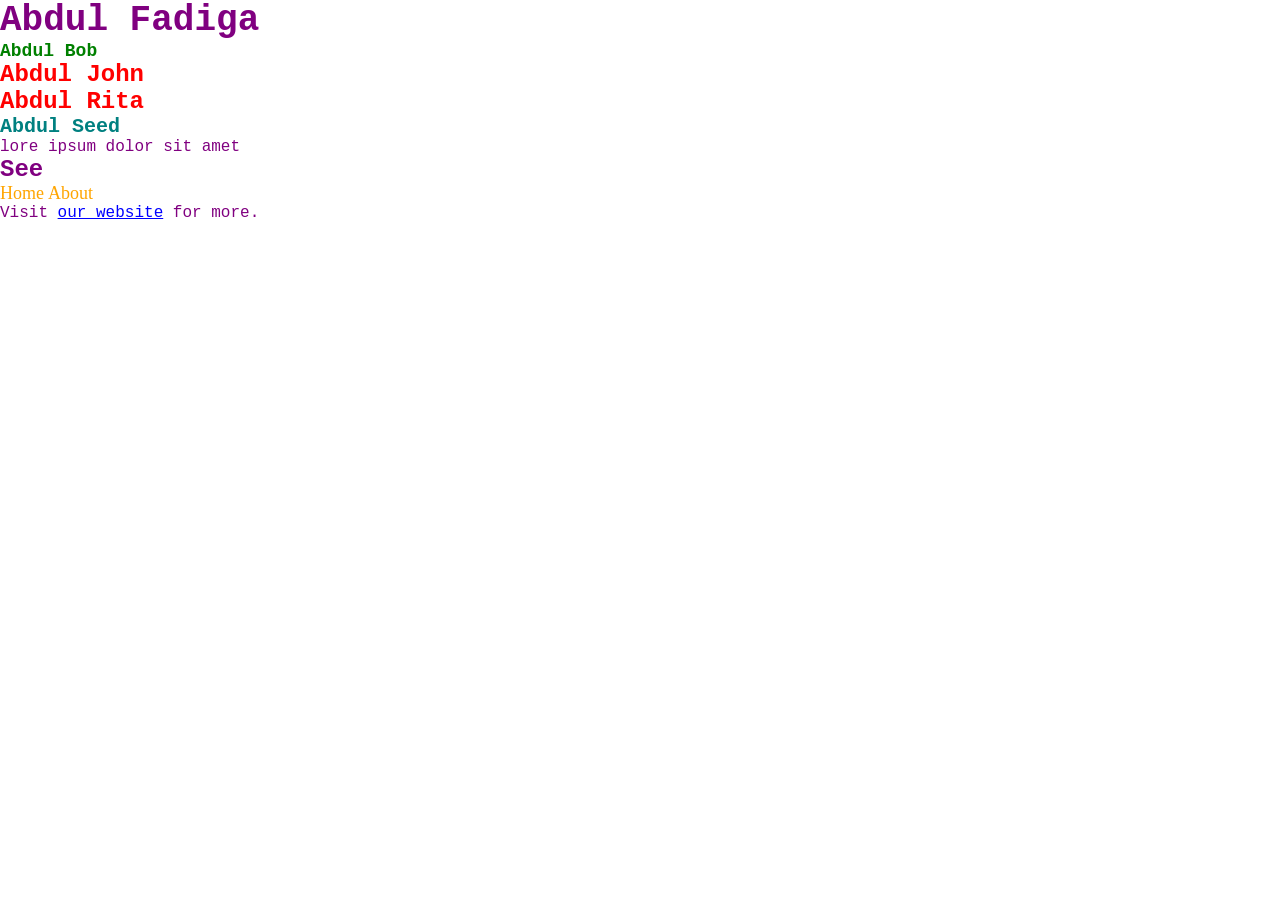
<file: lesson-04-css-basics/index.html>
<!DOCTYPE html>
<html lang="en">
<head>
    <meta charset="UTF-8">
    <meta name="viewport" content="width=device-width, initial-scale=1.0">
    <title>Document</title>
    <link rel="stylesheet" href="styles.css">

</head>
<body>
<h1>Abdul Fadiga</h1>
<h1 class="secondHeading  best">Abdul Bob</h1>
<h1 class="secondHeading">Abdul John</h1>
<h1 class="secondHeading">Abdul Rita</h1>
<h1 id="unique">Abdul Seed</h1>
<p>lore ipsum dolor sit amet</p>
<h2>See</h2>

<nav>
  <a href="#">Home</a>
  <a href="#">About</a>
</nav>

<p>
  Visit <a href="#">our website</a> for more.
</p>



</body>
</html>
</file>
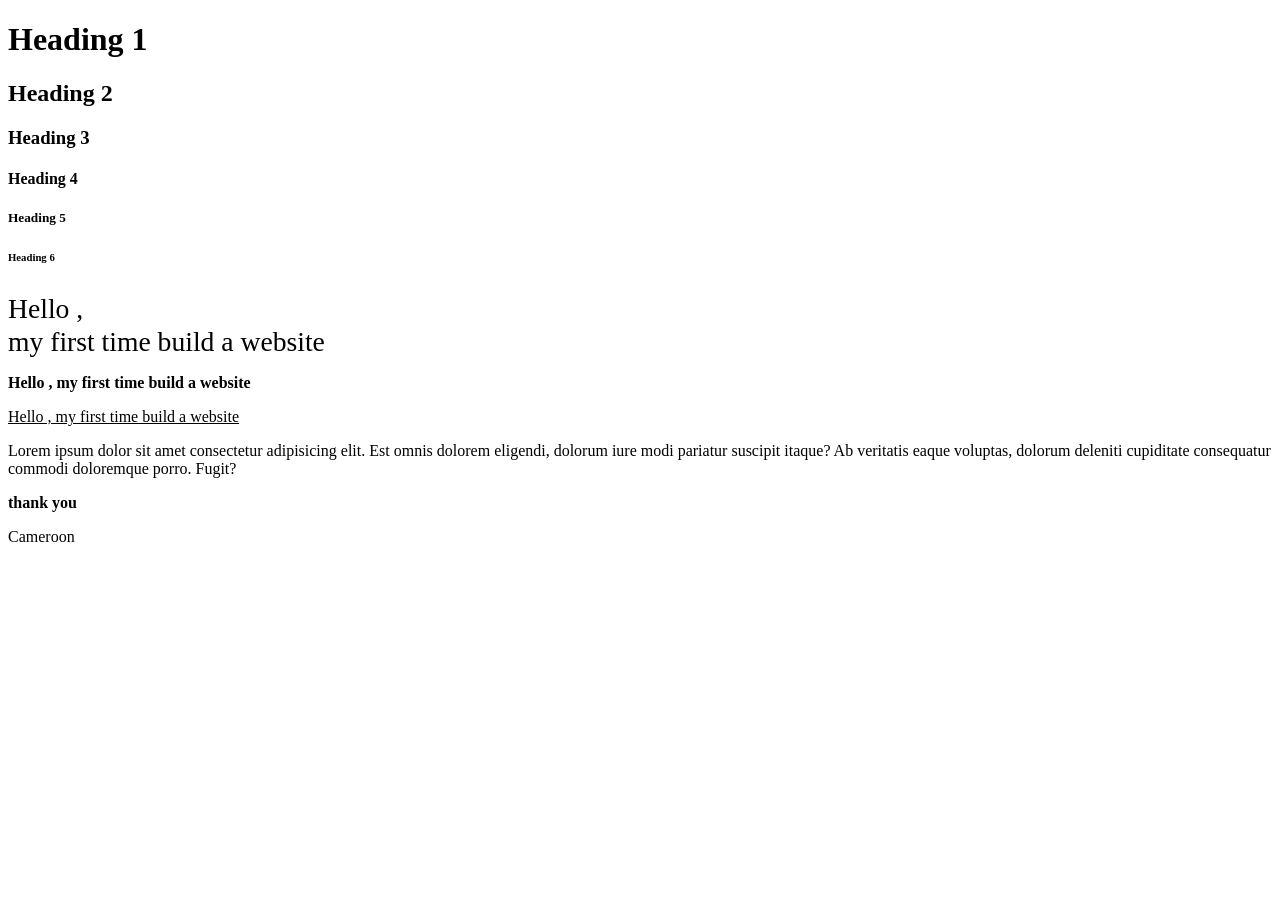
<file: lesson-02-html-fundamentals/examples/index.html>
<!DOCTYPE html>
<html lang="en">
<head>
    <meta charset="UTF-8">
    <meta name="viewport" content="width=device-width, initial-scale=1.0">
    <title>Tracking and refund</title>
</head>
<body>
    <h1>Heading 1</h1>
    <h2>Heading 2</h2>
    <h3>Heading 3</h3>
    <h4>Heading 4</h4>
    <h5>Heading 5</h5>
    <h6>Heading 6</h6>


    <p><big><big><big><big></big>Hello , <br>my first time build a website</big></big></big></big></p>
    <p><strong>Hello , my first time build a website</strong></p>
    <p><u>Hello , my first time build a website</u></p>

    <div>
        <!-- this is paragraph 1 -->
        <p>Lorem ipsum dolor sit amet consectetur adipisicing elit. Est omnis dolorem eligendi, dolorum iure modi pariatur suscipit itaque? Ab veritatis eaque voluptas, dolorum deleniti cupiditate consequatur commodi doloremque porro. Fugit?</p>
        <p><b>thank you</b></p>
        <p>Came<span>ro</span><span>on</span></p>
    </div>

</body>


</html>
</file>
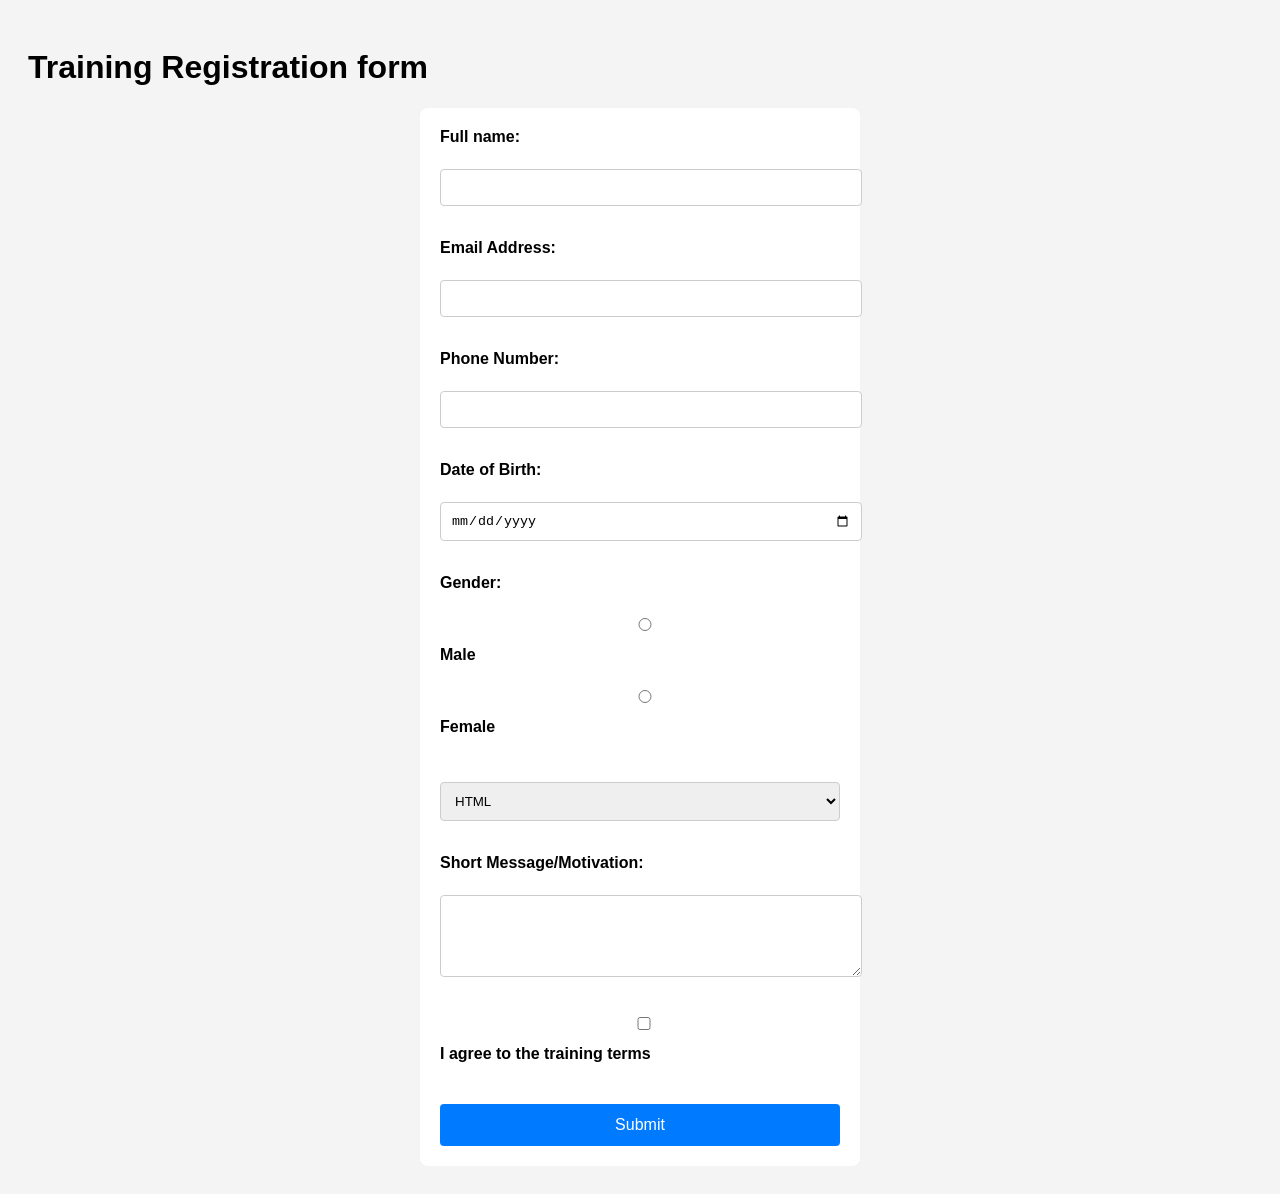
<file: Registration_form/Registration_form.html>
<!DOCTYPE html>
<html lang="en">

<head>
    <meta charset="UTF-8">
    <meta name="viewport" content="width=device-width, initial-scale=1.0">
    <title>Registration form</title>
    <link rel="stylesheet" href="Form_style.css">
    </head>
    <body>
        <h1>Training Registration form</h1>
        <form>
            <!-- full name -->
             <label for="fullname">Full name:</label><br>
             <input type="text" id="fullname"name="fullname"required>
             <br><br>
             <!-- email -->
              <label for="email">Email Address:</label><br>
              <input type="email" id="email" name="email"required>
              <br><br>
              
              <!-- phone number -->
               <label for="phone">Phone Number:</label><br>
               <input type="tel" id="phone" name="phone"><br><br>
               <!-- date of birth -->
                <label for="dob">Date of Birth:</label><br>
                <input type="date" id="dob" name="dob"><br><br>

                <!-- Gender -->
                 <label>Gender:</label><br>
                 <input type="radio" id="male" name="gender" value="Male">
                 <label for="male">Male</label><br>

                 <input type="radio" id="female" name="gender" value="Female">
                 <label for="female">Female</label><br>
                 
                 <!-- course section -->
                  <label for="course" name="course"></label><br>
                  <select id="course" name="course">
                    <option value="HTML">HTML</option>
                    <option value="CSS">CSS</option>
                    <option value="JavaScript">JavaScript</option>
                  </select>
                 <br><br>

                 <!-- Message -->
                  <label for="message">Short Message/Motivation:</label><br>
                  <textarea id="message" name="message" rows="4" cols="40"></textarea>
                  <br><br>

                  <!-- terms -->
                   <input type="checkbox" id="terms" name="terms"required>
                   <label for="terms">I agree to the training terms</label>
                   <br><br>

                   <!-- Submit -->
                    <button type="submit">Submit</button>

                    </form>

                
    </body>
    </html>
</file>
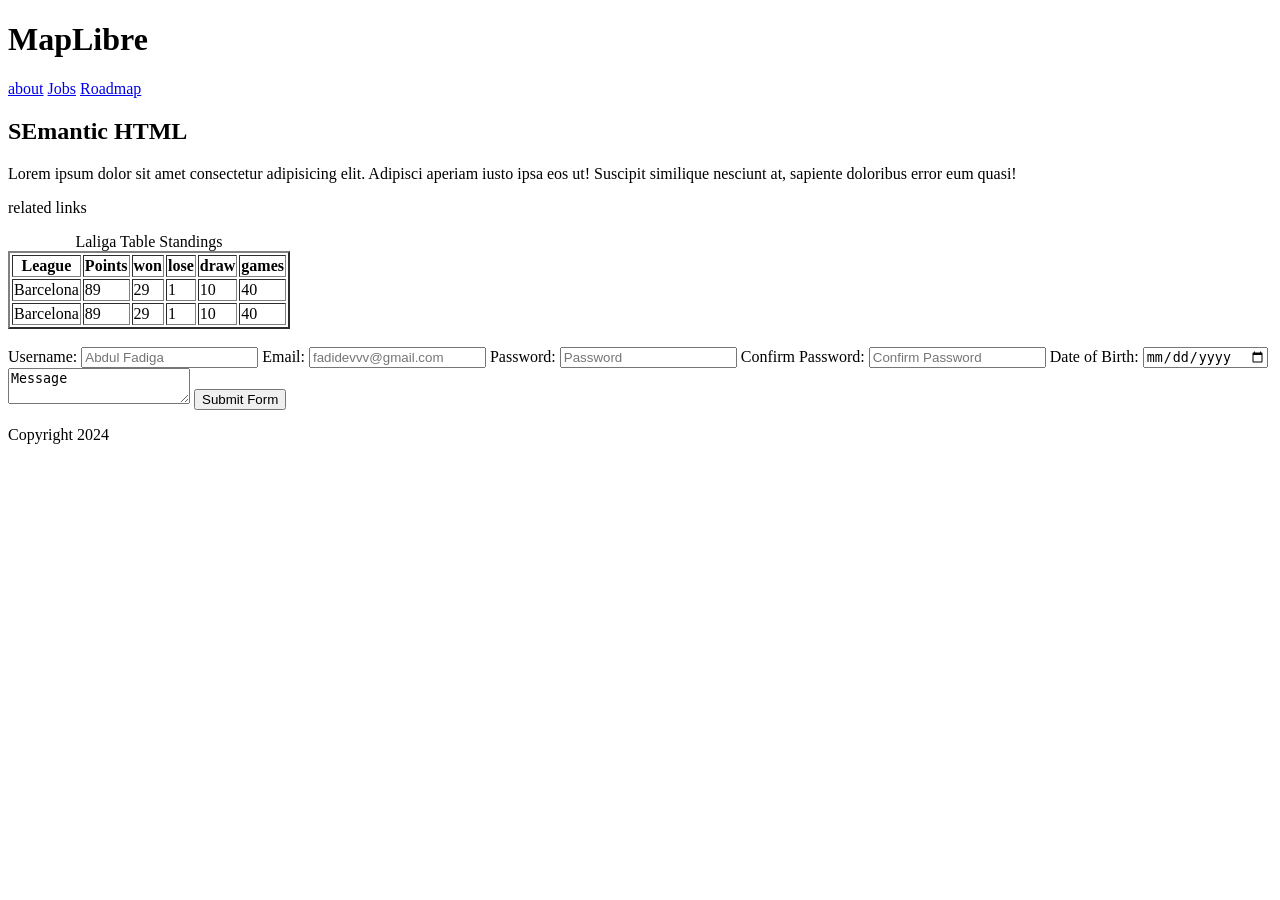
<file: lesson-02-html-fundamentals/examples/index1.html>
<!DOCTYPE html>
<html lang="en">
<head>
    <meta charset="UTF-8">
    <meta name="viewport" content="width=device-width, initial-scale=1.0">
    <title>Semantic HTML</title>
</head>
<body>

    <!-- Header  -->
     <header>
        <h1>MapLibre</h1>
        <nav>
            <a href="#">about</a>
            <a href="#">Jobs</a>
            <a href="#">Roadmap</a>

        </nav>
     </header>

     <!-- Main Content -->
     <main>
        <article>
            <h2>SEmantic HTML</h2>
            <p>Lorem ipsum dolor sit amet consectetur adipisicing elit. Adipisci aperiam iusto ipsa eos ut! Suscipit similique nesciunt at, sapiente doloribus error eum quasi!</p>
        </article>

        <aside>
            <p>related links</p>
        </aside>

        <table border="2">
            <caption>Laliga Table Standings</caption>
            <thead>
                <tr>
                    <th>League</th>
                    <th>Points</th>
                    <th>won</th>
                    <th>lose</th>
                                    <th>draw</th>
                <th>games</th>
                </tr>
            </thead>
           <tbody>
            <tr>
                <td>Barcelona</td>
                <td>89</td>
                <td>29</td>
                <td>1</td>
                <td>10</td>
                <td>40</td>
            </tr>

            <tr>
                <td>Barcelona</td>
                <td>89</td>
                <td>29</td>
                <td>1</td>
                <td>10</td>
                <td>40</td>
            </tr>
            </tbody>

        </table>
<br>

        <form action="submit" method="post">
            <label for="username">Username:</label>
            <input type="text" name="username" id="username" placeholder="Abdul Fadiga">
            <label for="email">Email:</label>
            <input type="email" name="email" id="email" placeholder="fadidevvv@gmail.com">
            <label for="password">Password:</label>
            <input type="password" name="password" id="password" placeholder="Password">
            <label for="confirm_password">Confirm Password:</label>
            <input type="password" name="confirm_password" id="confirm_password" placeholder="Confirm Password">
            <label for="date_of_birth">Date of Birth:</label>
            <input type="date" name="date_of_birth" id="date_of_birth" placeholder="Date of Birth">
            <textarea name="" id="">Message</textarea>
            <input type="submit" value="Submit Form">
        </form>

     </main>

     <!-- footer -->
        <footer>
            <p>Copyright 2024</p>
        </footer>  

    
</body>
</html>
</file>
<file: lesson-04-css-basics/styles.css>
/* css stylings */

h1{
    color:navy;
    font-size: 36px;
    font-weight: bold;
}

.secondHeading{
    color:red;
    font-size: 24px;
    font-weight: bold;
}

.best{
    color:green;
    font-size: 18px;
    font-weight: bold;
}

#unique{
    color:teal;
    font-size: 20px;
    font-weight: bold;
}

h1,h2,h3,p{
    font-family: 'Courier New', Courier, monospace;
    color: purple;
}

nav a{
    color: orange;
    text-decoration: none;
    font-size: 18px;
}

a:hover{
    color: red;
    text-decoration: underline;
}

p a{
    color: blue;
    text-decoration: underline;
}

* {
  margin: 0;
  padding: 0;
  box-sizing: border-box;
}
</file>
<file: Registration_form/Form_style.css>
/* applying google font */
body {
    font-family:'Roboto', sans-serif;
    background-color: #f4f4f4;
    padding:20px
}
/* form styling */
form {
    background-color: #ffffff;
    padding:20px;
    border-radius:8px;
    max-width:400px;
    margin:auto;
    box-shadow:0 0 10pxrgba(0,0,0,0.1);
}
  /*labels*/
  label {
    display:block;
    margin-bottom:5px;
    font-weight:bold;
  }
  /* input fields */
  input,select,textarea{
    width:100%;
    padding:10px;
    margin-bottom:15px;
    border:1px solid#ccc;
    border-radius:4px;
  }
  /* submit button */
  button{
    width:100%;
    padding:12px;
    background-color:#007BFF;
    color:white;
    border:none;
    border-radius:4px;
    font-size:16px;
    cursor:pointer;
  }
  /* hover effect for button */

  button:hover{
    background-color:#0056b3;
  }
</file>
